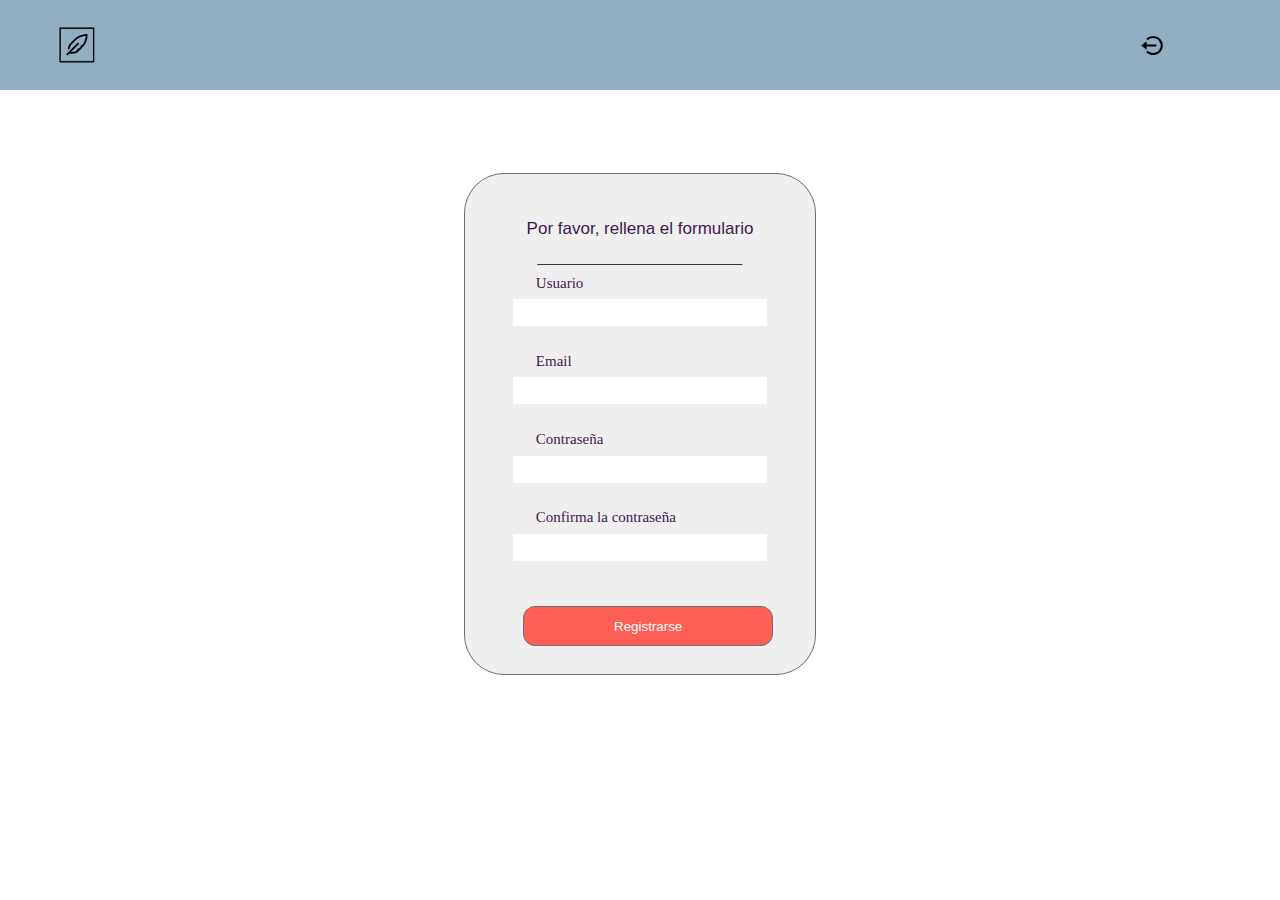
<file: vistas/register.html>
<!DOCTYPE html>
<html lang="en">

<head>
    <meta charset="UTF-8">
    <meta http-equiv="X-UA-Compatible" content="IE=edge">
    <meta name="viewport" content="width=device-width, initial-scale=1.0">
    <!-- icoo de ventana -->
    <link rel="icon" type="image/png" sizes="32x32" href="../img/favicon_package_v0.16/favicon-32x32.png">
    <link rel="icon" type="image/png" sizes="16x16" href="../img/favicon_package_v0.16/favicon-16x16.png">

    <!-- boxicons link -->
    <link href='https://unpkg.com/boxicons@2.1.4/css/boxicons.min.css' rel='stylesheet'>

    <title>Welcome-Notics</title>
    <link rel="stylesheet" href="../css/register.css">
</head>

<body>
    <nav>
        <div class="logo">
            <img class="img1" src="../img/logoRespNegro.png" alt="">
        </div>

        <div class="logOut">
            <img class="icon-logOut" src="../img/bx-log-out-circle.svg" alt="">
        </div>
    </nav>



    <div class="padre">
        <div class="box">
            <div class="titulo_box">
                <p>Por favor, rellena el formulario</p>
                <hr>
            </div>

            <form action="../proc/validate_register.php" method="post" novalidate>

                <div>
                <label for="username">Usuario</label><br>
                <input class="form username" type="text" name="username" required>
                </div>
            
                <div>
                <br>
                <label for="email">Email</label><br>
                <input class="form email" type="email" name="email" required>
                </div>

                <div>
                <br>
                <label for="email">Contraseña</label><br>
                <input class="form password" type="password" name="password" required>
                </div>

                <div>
                <br><label for="password">Confirma la contraseña</label><br>
                <input class="form password_con" type="password" name="password_conf" required>
                </div>

                <input id="submit" type="submit" value="Registrarse">

            </form>

        </div>

    </div>
    <script src="../js/validation.js"></script>
</body>

</html>
</file>
<file: css/register.css>
body {
  margin: 0;
}
nav {
  display: grid;
  position: fixed;
  height: 10vh;
  width: 100%;
  grid-template-columns: repeat(5, 1fr);
  background-color: #92aec1;
}
.logo {
  grid-area: 1 / 1 / 1 / 2;
  height: 10VH;
  display: flex;
  justify-content: flex-start;
}
nav div .img1 {
  width: 60%;
  height: 100%;
  object-fit: cover;
}
.logOut {
  grid-area: 1 / 5 / 2 / 6;
  display: flex;
  justify-content: center;
  align-items: center;
}
.logOut .icon-logOut {
  width: 10%;
  height: 5vh;
}
.content {
  padding-top: 10vh;
  display: flex;
  align-items: center;
  justify-content: center;
  width: 100%;
  height: 90vh;
  color: black;
}
.padre {
  height: 90vh;
  width: 100%;
  padding-top: 5%;
  height: 80vh;
  display: flex;
  justify-content: center;
  align-items: center;
}
.padre svg {
  position: absolute;
  top: 90%;
  left: 3%;
  padding-left: 0.5%;
  padding-right: 0.5%;
  border-radius: 9px;
  background: #ffad42;
  border: 1px solid #707070;
  color: white;
}
.padre .box {
  width: 350px;
  height: 500px;
  border-radius: 40px;
  background: #efefef;
  border: 1px solid #707070;
  display: flex;
  justify-items: center;
  flex-wrap: wrap;
  align-content: center;
  justify-content: center;
  flex-direction: column;
  position: relative;
}
.padre .box .titulo_box {
  display: flex;
  flex-direction: column;
  align-items: center;
}
.padre .box .titulo_box hr {
  width: 80%;
  border-top: 1px solid;
  color: #45304e;
}
.padre .box .titulo_box p {
  font-family: Arial;
  font-size: 17px;
  color: #3f1850;
}
.padre .box #NoError {
  font-family: Arial;
  font-size: 18px;
  text-align: center;
  color: #3f1850;
  position: absolute;
  top: 2%;
  border-bottom: 1px solid #3f1850;
  padding-bottom: 3px;
}
.padre .box #error {
  font-family: Arial;
  font-size: 18px;
  text-align: center;
  color: #d90909;
  border-bottom: 1px solid #3f1850;
  padding-bottom: 3px;
  position: absolute;
  top: 2%;
}
.padre .box h2 {
  font-family: Arial;
  font-size: 18px;
  text-align: center;
  color: #3f1850;
  border-bottom: 1px solid #3f1850;
  padding-bottom: 0px;
  position: absolute;
  top: 2%;
}
.padre .box .form {
  width: 250px;
  height: 25px;
  position: relative;
  top: 10%;
  margin-top: 3%;
  margin-bottom: 3%;
  border: #3f1850;
}
.padre .box #submit {
  position: relative;
  top: 0%;
  left: 4%;
  margin-top: 15%;
  color: white;
  width: 250px;
  height: 40px;
  border-radius: 12px;
  background: #FE5F55;
  border: 1px solid #707070;
}
.padre .box label {
  position: relative;
  top: 5%;
  left: 9%;
  font-size: 15px;
  color: #3f1850;
}
.padre .box p {
  position: relative;
  top: 0%;
  font-size: 15px;
}
.padre .box .inputs {
  display: flex;
  flex-wrap: wrap;
  flex-direction: column;
}
.error {
  color: red;
  font-size: 13px;
}
.volver {
  width: 100%;
  display: flex;
  justify-content: center;
  align-items: center;
  margin-top: 7%;
}
@media (max-width: 950px) {
  .padre {
    height: 0vh;
    padding-top: 65%;
  }
  .box {
    height: 40vh;
  }
  .logOut .icon-logOut {
    width: 80px;
    padding-right: 35%;
  }
  nav div .img1 {
    width: 130px;
  }
}
@media (max-width: 450px) {
  .padre {
    height: 40vh;
    padding-top: 65%;
  }
  .logOut .icon-logOut {
    width: 80px;
    padding-right: 35%;
  }
  nav div .img1 {
    width: 130px;
  }
}
</file>
